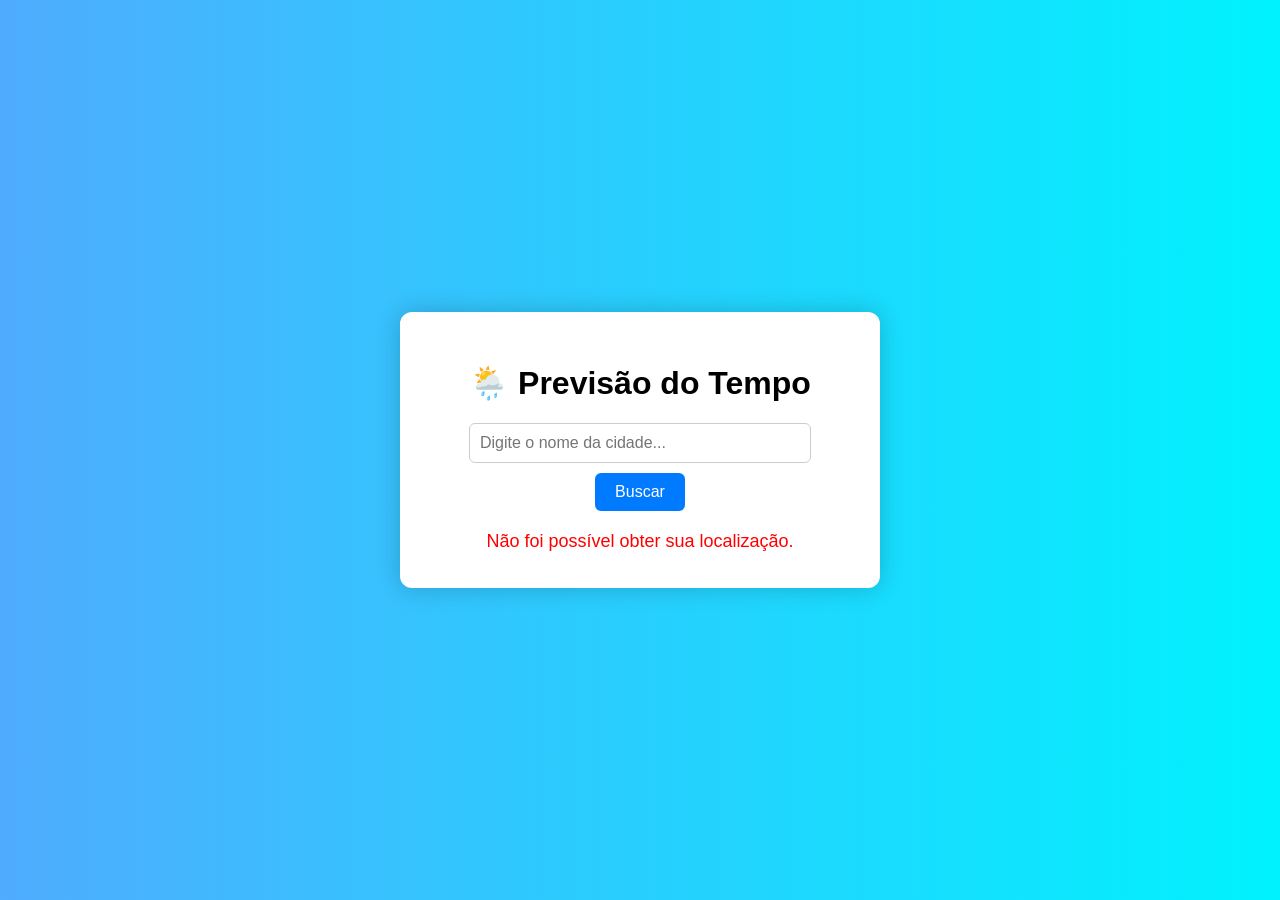
<file: index.html>
<!DOCTYPE html>
<html lang="pt-BR">
<head>
  <meta charset="UTF-8" />
  <meta name="viewport" content="width=device-width, initial-scale=1.0"/>
  <title>Previsão do Tempo</title>
  <link rel="stylesheet" href="style.css" />
</head>
<body>
  <div class="container">
    <h1>🌦️ Previsão do Tempo</h1>
    <input type="text" id="city-input" placeholder="Digite o nome da cidade..." />
    <button>Buscar</button>
    <div id="weather-result" class="weather-box"></div>
  </div>
  <script src="script.js"></script>
</body>
</html>
</file>
<file: style.css>
body {
  margin: 0;
  font-family: "Segoe UI", sans-serif;
  background: linear-gradient(to right, #4facfe, #00f2fe);
  display: flex;
  justify-content: center;
  align-items: center;
  height: 100vh;
}

.container {
  background: white;
  padding: 30px 40px;
  border-radius: 12px;
  box-shadow: 0 0 25px rgba(0, 0, 0, 0.2);
  text-align: center;
  max-width: 400px;
  width: 100%;
}

input {
  padding: 10px;
  width: 80%;
  border: 1px solid #ccc;
  border-radius: 6px;
  margin-bottom: 10px;
  font-size: 16px;
}

button {
  padding: 10px 20px;
  background-color: #007BFF;
  color: white;
  border: none;
  border-radius: 6px;
  cursor: pointer;
  font-size: 16px;
}

button:hover {
  background-color: #0056b3;
}

.weather-box {
  margin-top: 20px;
  text-align: center;
}

.weather-box img {
  width: 80px;
}

.weather-box p {
  margin: 6px 0;
  font-size: 18px;
}
</file>
